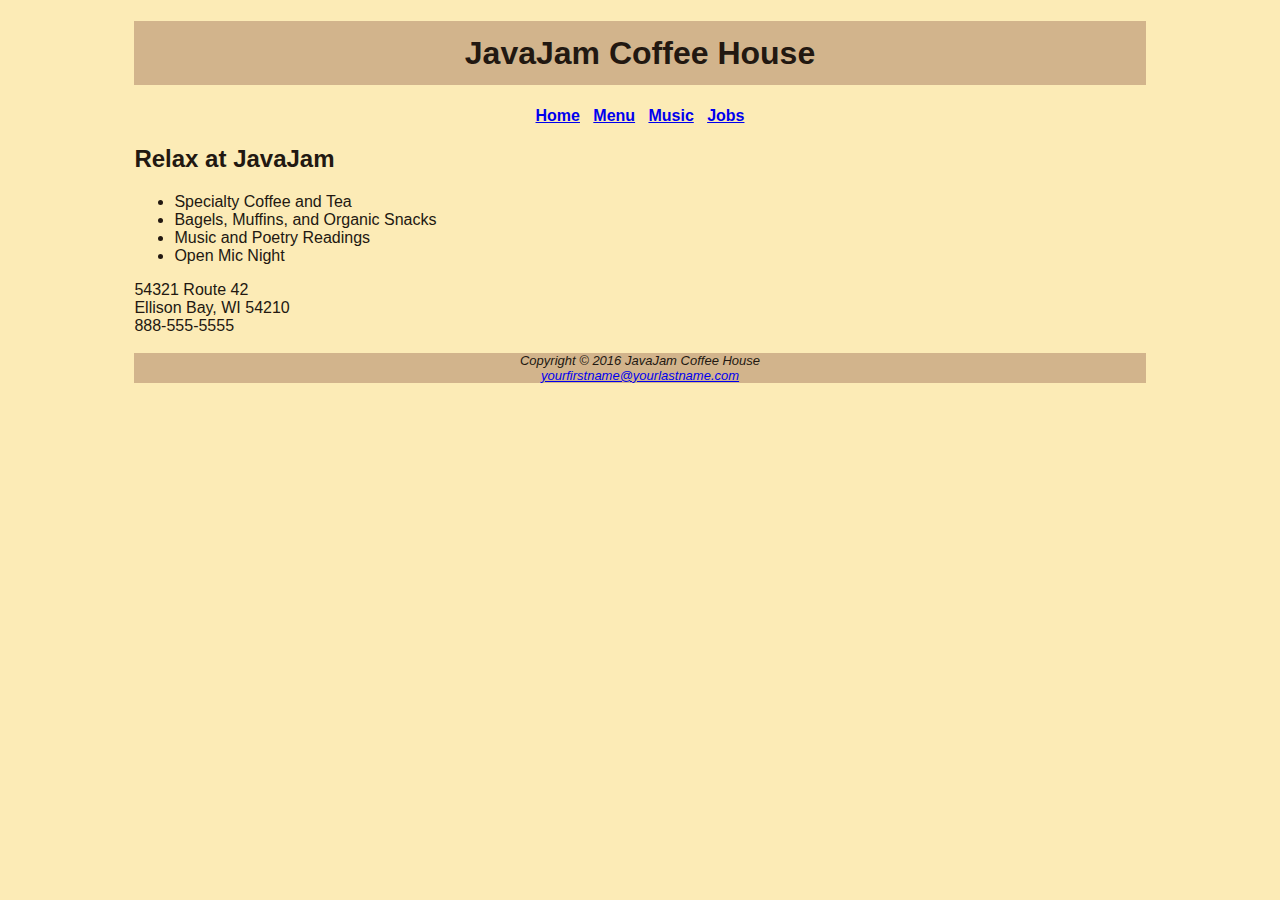
<file: index.html>
<!DOCTYPE html>
<html lang="en">
<head>
<title>JavaJam Coffee House</title>
<meta charset="utf-8">
<link rel="stylesheet" href="javajam.css">
</head>
<body>
<div id="wrapper">
<header>
<h1>JavaJam Coffee House</h1>
</header>
<nav>
<a href="index.html">Home</a> &nbsp; 
<a href="menu.html">Menu</a> &nbsp; 
<a href="music.html">Music</a> &nbsp; 
<a href="jobs.html">Jobs</a>
</nav>
<main>
<h2>Relax at JavaJam</h2>
<ul>
  <li>Specialty Coffee and Tea</li>
  <li>Bagels, Muffins, and Organic Snacks</li>
  <li>Music and Poetry Readings</li>
  <li>Open Mic Night</li>
</ul>
<div>
54321 Route 42<br>
Ellison Bay, WI 54210<br>
888-555-5555<br><br>
</div>
</main>
<footer>
Copyright &copy; 2016 JavaJam Coffee House<br>
<a href="mailto:yourfirstname@yourlastname.com">yourfirstname@yourlastname.com</a>
</footer>
</div>
</body>
</html>
</file>
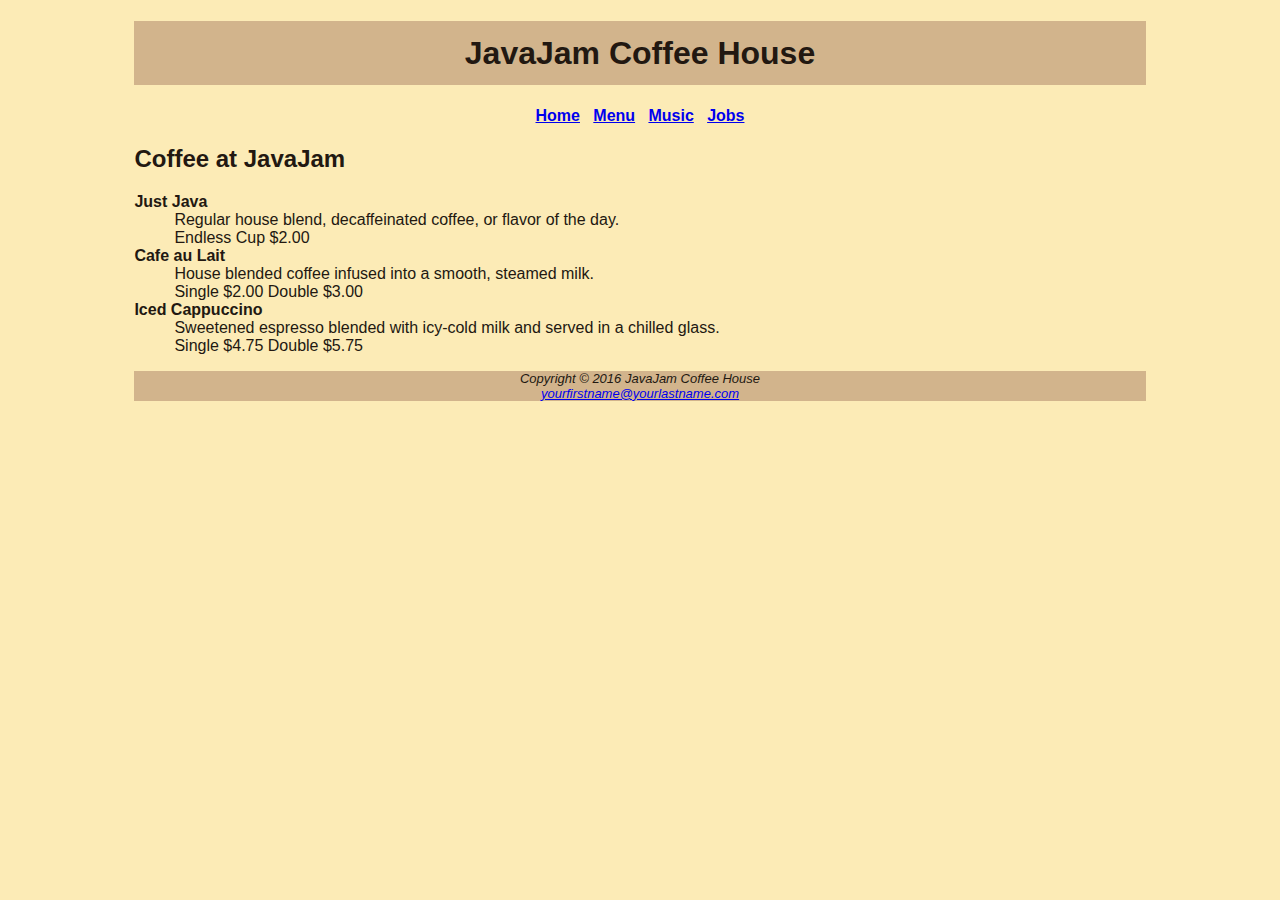
<file: menu.html>
<!DOCTYPE html>
<html lang="en">
<head>
<title>JavaJam Coffee House Menu</title>
<meta charset="utf-8">
<link rel="stylesheet" href="javajam.css">
</head>
<body>
<div id="wrapper">
<header>
<h1>JavaJam Coffee House</h1>
</header>
<nav>
<a href="index.html">Home</a> &nbsp; 
<a href="menu.html">Menu</a> &nbsp; 
<a href="music.html">Music</a> &nbsp; 
<a href="jobs.html">Jobs</a>
</nav>
<main>
<h2>Coffee at JavaJam</h2>
<dl>
<dt><strong>Just Java</strong></dt>
<dd>Regular house blend, decaffeinated coffee, or flavor of the day.<br>Endless Cup $2.00</dd>
<dt><strong>Cafe au Lait</strong></dt>
<dd>House blended coffee infused into a smooth, steamed milk.<br>Single $2.00 Double $3.00</dd>
<dt><strong>Iced Cappuccino</strong></dt>
<dd>Sweetened espresso blended with icy-cold milk and served in a chilled glass.<br>Single $4.75 Double $5.75</dd>
</dl>

</main>
<footer>
Copyright &copy; 2016 JavaJam Coffee House<br>
<a href="mailto:yourfirstname@yourlastname.com">yourfirstname@yourlastname.com</a>
</footer>
</div>
</body>
</html>
</file>
<file: javajam.css>
body { background-color: #FCEBB6; 
      color: #221811;
      font-family: Verdana, Arial, sans-serif;
}
header { background-color: #D2B48C;
        text-align: center; }
h1 { line-height: 200%; }
nav { text-align: center; 
     font-weight: bold; }
footer { background-color: #D2B48C;
       font-size: small;
	   font-style: italic;
	   text-align: center;
}
#wrapper { width: 80%;
           margin-right: auto;
		   margin-left: auto;}
</file>
